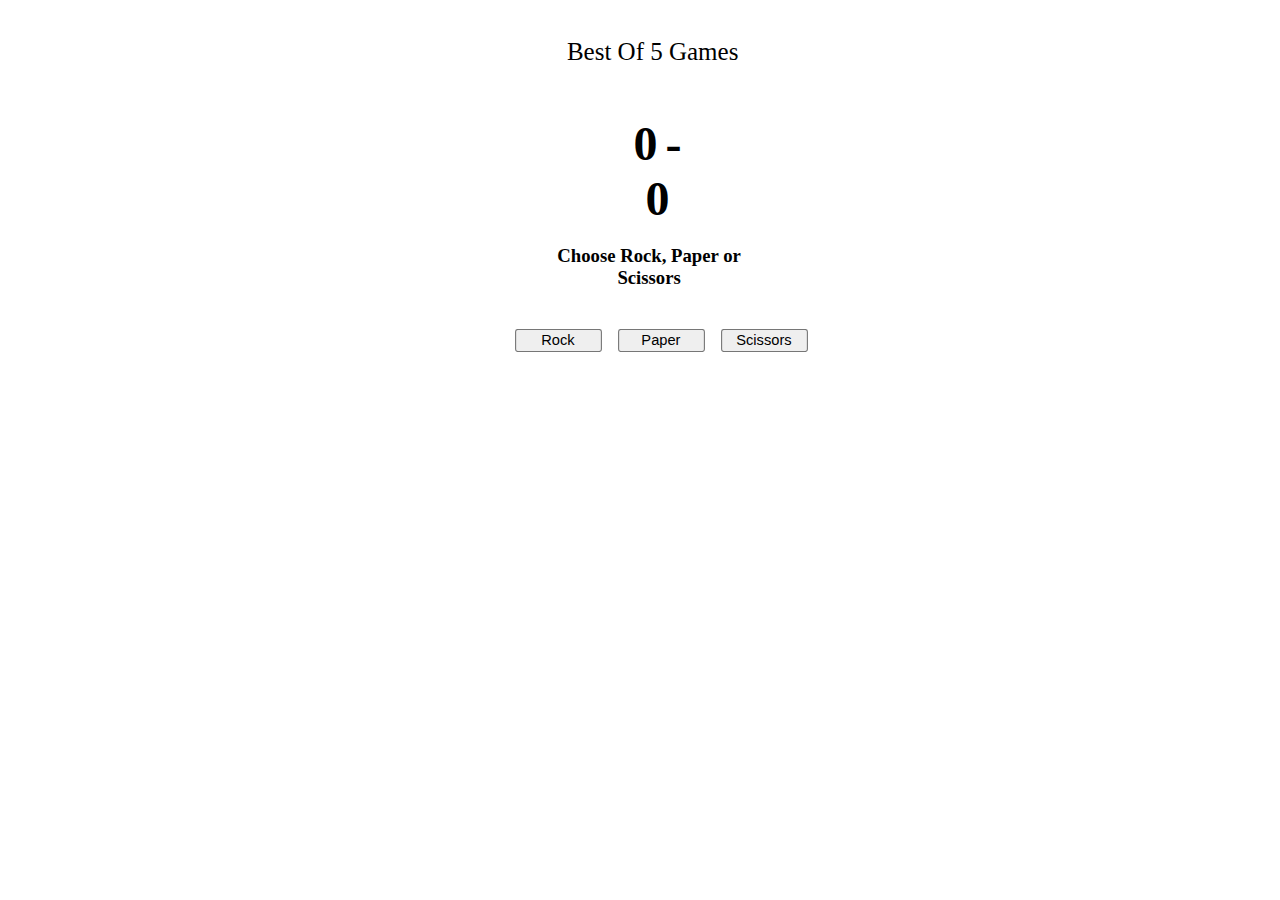
<file: index.html>
<!DOCTYPE html>
<html lang="en">
<head>
    <meta charset="UTF-8">
    <meta name="viewport" content="width=device-width, initial-scale=1.0">
    <title>Document</title>
    <link rel="stylesheet" href="styles.css">
</head>
<body>
    <p>Best Of 5 Games</p>
    <div class="result">
        <div id="scoreboard">
            <h2 class="score" id="playerScore">0</h2>
            <h2 class="score"  >-</h2>
            <h2 class="score"  id="computerScore">0</h2>
        </div>
        <h3>Choose Rock, Paper or Scissors</h3>
    </div>
    <div class="btn">
        <button class="buttons" id="rock">Rock</button>
        <button class="buttons" id="paper">Paper</button>
        <button class="buttons" id="scissors">Scissors</button>
    </div>
</body>
<script>

    let numberOfRoundsPlayed = 1;

    function computerPlay(){
        let randomNumber = Math.floor(Math.random() * Math.floor(3));
        switch (randomNumber) { 
            case 0:
                return "Rock";
                break;
            case 1:
                return "Scissors";
                break;
            case 2:
                return "Paper";
                break;
            default:
                return console.error("Computer play out of range")
        }
    }

    function playRound(playerSelection, computerSelection){
        
        let playerScore = 0;
        let computerScore = 0;
        const h3 = document.querySelector('h3');
        const h2PlayerScore = document.querySelector("#playerScore");
        const h2ComputerScore = document.querySelector("#computerScore"); 
        

        playerSelection = playerSelection.toLowerCase();
        
        if (computerSelection.toLowerCase() === playerSelection.toLowerCase()){
            h3.textContent = "Draw!";
        }

        if(computerSelection === "Rock"){
            if(playerSelection === "paper"){
                playerScore++;
                h3.textContent = "You Win! Paper beats Rock!";


            } else if(playerSelection === "scissors"){
                computerScore++;
                h3.textContent = "You Lose! Rock beats Scissors!";

            }
        } else if (computerSelection === "Scissors"){

            if(playerSelection === "rock"){
                playerScore++;
                h3.textContent = "You Win! Rock Beats Scissors";

            } else if (playerSelection === "paper"){
               computerScore++;
               h3.textContent = "You Lose! Scissors beats Paper";

            }
        } else {
            if (playerSelection === "scissors"){
               playerScore++;
               h3.textContent = "You Win! Scissors beats Paper";

            } else if (playerSelection === "rock"){
               computerScore++;
               h3.textContent = "You Lose! Paper beats Rock";
            }
        }


        playerScore += Number(h2PlayerScore.textContent);
        computerScore += Number(h2ComputerScore.textContent);
        h2PlayerScore.textContent = playerScore;
        h2ComputerScore.textContent = computerScore;
        numberOfRoundsPlayed++;
    }

    function resetGame(){
        numberOfRoundsPlayed = 0;
        const h2PlayerScore = document.querySelector("#playerScore");
        const h2ComputerScore = document.querySelector("#computerScore"); 
        h2PlayerScore.textContent = 0;
        h2ComputerScore.textContent = 0;
        const h3 = document.querySelector('h3');
        h3.textContent = "Choose Rock, Paper or Scissors";

    }

    function playPlayerSelection(e){
        const h3 = document.querySelector('h3');
        console.log(numberOfRoundsPlayed);
        if(numberOfRoundsPlayed < 5)
            playRound(this.textContent, computerPlay());
        else{
            setTimeout(function(){h3.textContent = evaluateScore();}, 1000);
            setTimeout(resetGame, 3000);
        }

    }

    const buttons = document.querySelectorAll('button');
    buttons.forEach(button => {
        button.addEventListener('click', playPlayerSelection)
    })



    function evaluateScore(){
        const h2PlayerScore = document.querySelector("#playerScore");
        const h2ComputerScore = document.querySelector("#computerScore");
        computerScore = h2ComputerScore.textContent;
        playerScore = h2PlayerScore.textContent;
        

        if(computerScore > playerScore){
            return "You Lose!";
    
        } else if (playerScore > computerScore){
            return "You Win!";
        } else{
            return "It's a Draw";
        }
        
    }

</script>
</html>
</file>
<file: styles.css>
.buttons{
    width: 25%;
    margin: 10px;
    padding-left: 5px;
    transform: scale(1.1);
}
.btn{
    margin-top: 2.5%;
    margin-right: auto; 
    margin-left: auto; 
    padding-left: 4.2%;
    width: 25%;
}

.result{
    display: block;
    text-align: center;
    margin-top: 50px;
    margin-left: auto;
    margin-right: auto;
    width: 18%;
}

h3{
    margin-left: 8%;
}

#scoreboard{
    margin-right: auto;
    margin-left: auto;
    width: 30%;
    padding-left: 35px;
    font-size: 2em;
}

p{
    margin-left: auto;
    margin-right: auto;
    margin-top: 3%;
    width: 20%;
    text-align: center;
    padding-left: 2%;
    font-size: 25px;
}
.score{
    display: inline;
}
</file>
